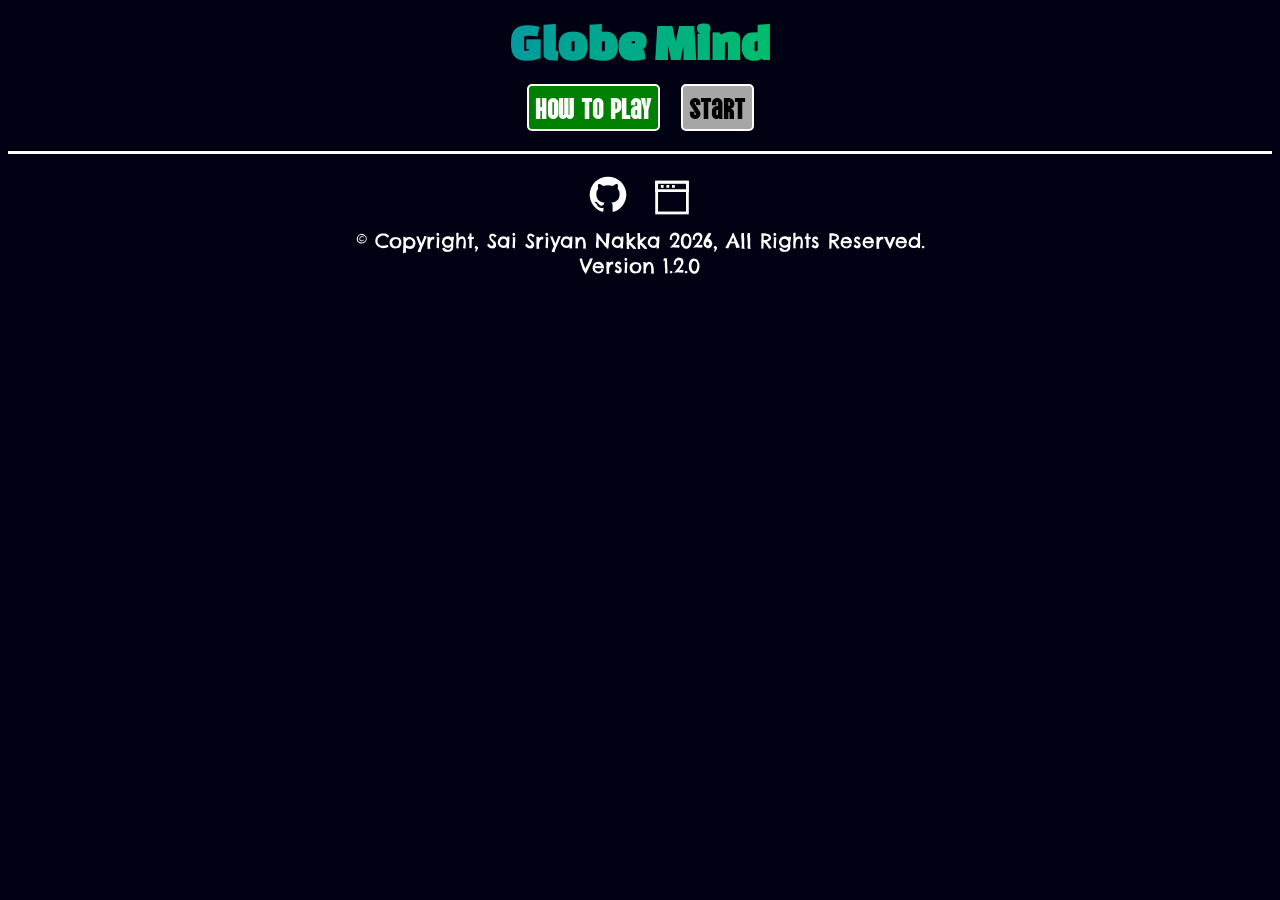
<file: index.html>
<!doctype html>
<html lang="en">
  <head>
    <meta charset="UTF-8" />
    <meta name="viewport" content="width=device-width, initial-scale=1.0" />
    <meta name="author" content="Sai Sriyan Nakka" />
    <meta name="description" content="A geographical guessing game!" />
    <link rel="shortcut icon" href="favicon.png" type="image/png" />
    <link rel="stylesheet" href="global.css" />
    <title>Globe Mind</title>
    <style>
      #modeButtons {
        display: flex;
        flex-direction: column;
      }

      dialog#howToPlay {
        padding: 5px;
        padding-top: 7px;
      }
      #otherSettings {
        padding: 15px;
      }
      #otherSettings h3 {
        margin-bottom: 3px;
      }

      #cancelBtn {
        --c1: red;
        --c2: rgb(255, 50, 50);
        color: white;
        border: 2px solid white;
        margin-top: 10px;
      }

      #tutorialBtn {
        --c1: green;
        --c2: hsl(120, 91%, 35%);
        color: white;
        border: 2px solid white;
      }

      #playBtn {
        --c1: hsl(120, 100%, 50%);
        --c2: hsl(120, 66%, 29%);
        color: black;
        border: 2px solid white;
      }

      #startBtn {
        --c1: hsl(0, 0%, 65%);
        --c2: hsl(0, 0%, 85%);
        color: black;
        border: 2px solid white;
      }

      #modeButtons button {
        transition: transform 0.1s ease-in-out;
      }
      #modeButtons button:hover {
        transform: translateX(9px);
      }
      #otherSettings label {
        font-family: difficultyfont;
        font-size: 1.8rem;
        padding: 5px;
      }
      input[type="radio"] {
        transform: scale(1.5);
        vertical-align: middle;
        margin-bottom: 7.5px;
      }
    </style>
  </head>
  <body>
    <header>
      <h1>Globe Mind</h1>
    </header>
    <main>
      <span>
        <div>
          <button
            id="tutorialBtn"
            class="btn"
            onclick="document.querySelector(`#howToPlay`).showModal()"
          >
            How to Play
          </button>

          <button
            class="btn"
            id="startBtn"
            onclick="document.querySelector('#modes').showModal()"
          >
            Start
          </button>
        </div>

        <dialog id="howToPlay">
          <h3><u>How to Play</u></h3>
          <p>
            Welcome to Globe Mind, the game that tests your geography skills!
          </p>
          <p>
            When you press the <span style="color: green"> Start </span>button,
            you will be presented with a series of modes which you have to
            select. Modes are the different ways you can challenge your
            geography skills.
          </p>
          <p>
            For example, You chose
            <span style="color: gray">"Guess the Country by Flag"</span> mode.
            In this mode, you will be shown a Flag and you have to guess the
            country of the flag in the selected time limit. If you guess it
            right, you get to move on to the next country. This same pattern
            continues depending on which mode you have chosen.
          </p>
          <hr />
          <p>
            <b>Game Types:</b> <br />
            There are different methods of playing this game called 'Game
            Types'. The first type is called
            <b>'Normal'</b>, where you have to guess <b>10</b> answers in the
            selected time. The second type is <b>'Endless'</b>, where you have
            to keep guessing answers depending on your mode until you fail to
            guess the correct answer.
          </p>
          <hr />
          <p>
            Unable to guess the answer to the question? You can click the
            <span style="color: yellow">Hint</span> button to reveal a letter in
            the answer. You start off with 3 hints, and you gain 3 hints after
            guessing 3 answers.
          </p>
          <hr />
          <p>
            You can guess how many answers as you want in the selected time
            limit in any Game Type. But, if you fail to guess the answer
            correctly in that time, you lose immediately. Hope you like it! :)
          </p>
          <span style="color: yellow; font-size: 0.9rem; display: block"
            >Note: Answers to questions are based on Country Lookup API.</span
          >
          <button
            class="btn"
            id="cancelBtn"
            onclick="document.querySelector('#howToPlay').close()"
          >
            Exit
          </button>
        </dialog>

        <dialog id="modes">
          <h3>Choose Your Mode</h3>
          <div id="modeButtons">
            <button class="btn modeBtn" data-mode="guess-country-by-flag">
              Guess the Country by Flag
            </button>

            <button class="btn modeBtn" data-mode="guess-capital-by-flag">
              Guess the Capital by Flag
            </button>

            <button class="btn modeBtn" data-mode="guess-continent-by-country">
              Guess the Continent by Country
            </button>

            <button class="btn modeBtn" data-mode="guess-iso-by-flag">
              Guess the Country ISO Code by Country Flag
            </button>

            <button class="btn modeBtn" data-mode="guess-country-by-iso">
              Guess the Country by Country ISO Code
            </button>
          </div>

          <button
            class="btn"
            id="cancelBtn"
            onclick="document.querySelector('#modes').close()"
          >
            Cancel
          </button>
        </dialog>

        <dialog id="otherSettings">
          <div id="timers">
            <h3>Select Time per question:</h3>
            <label for="15sec">
              <input type="radio" name="timer" value="15" id="15sec" />
              15 sec
            </label>
            <label for="20sec">
              <input type="radio" name="timer" value="20" id="20sec" checked />
              20 sec
            </label>
            <label for="25sec">
              <input type="radio" name="timer" value="25" id="25sec" />
              25 sec
            </label>
          </div>
          <div id="gameTypes">
            <h3>Select Game Type:</h3>
            <label for="casual">
              <input
                type="radio"
                id="casual"
                name="gameType"
                value="Casual"
                checked
              />
              Casual
            </label>
            <label for="endless">
              <input
                type="radio"
                id="endless"
                name="gameType"
                value="Endless"
              />
              Endless
            </label>
          </div>
          <button
            class="btn backBtn"
            id="cancelBtn"
            onclick="document.querySelector('#otherSettings').close()"
          >
            Back
          </button>
          <button class="btn" id="playBtn" onclick="startGame()">Play</button>
        </dialog>
      </span>
    </main>
    <hr id="footerHr" />
    <footer>
      <center>
        <a
          href="https://github.com/Sriyan-Nakka"
          target="_blank"
          title="My GitHub"
        >
          <svg
            class="icon github"
            xmlns="http://www.w3.org/2000/svg"
            viewBox="0 0 24 24"
          >
            <path
              fill="white"
              d="M12 1A10.89 10.89 0 0 0 1 11.77A10.79 10.79 0 0 0 8.52 22c.55.1.75-.23.75-.52v-1.83c-3.06.65-3.71-1.44-3.71-1.44a2.86 2.86 0 0 0-1.22-1.58c-1-.66.08-.65.08-.65a2.31 2.31 0 0 1 1.68 1.11a2.37 2.37 0 0 0 3.2.89a2.33 2.33 0 0 1 .7-1.44c-2.44-.27-5-1.19-5-5.32a4.15 4.15 0 0 1 1.11-2.91a3.78 3.78 0 0 1 .11-2.84s.93-.29 3 1.1a10.7 10.7 0 0 1 5.5 0c2.1-1.39 3-1.1 3-1.1a3.78 3.78 0 0 1 .11 2.84A4.15 4.15 0 0 1 19 11.2c0 4.14-2.58 5.05-5 5.32a2.5 2.5 0 0 1 .75 2v2.95c0 .35.2.63.75.52A10.8 10.8 0 0 0 23 11.77A10.89 10.89 0 0 0 12 1"
            />
          </svg>
        </a>
        <a
          href="https://sriyansites.web.app"
          target="_blank"
          title="My Website"
        >
          <svg
            class="icon"
            width="35px"
            height="35px"
            viewBox="0 0 24 24"
            xmlns="http://www.w3.org/2000/svg"
            fill="#000000"
          >
            <g id="SVGRepo_bgCarrier" stroke-width="0"></g>
            <g
              id="SVGRepo_tracerCarrier"
              stroke-linecap="round"
              stroke-linejoin="round"
            ></g>
            <g id="SVGRepo_iconCarrier">
              <defs>
                <style>
                  .cls-1 {
                    fill: none;
                    stroke: #ffffff;
                    stroke-miterlimit: 10;
                    stroke-width: 1.92px;
                  }
                </style>
              </defs>
              <g id="roll_brush" data-name="roll brush">
                <rect
                  class="cls-1"
                  x="1.46"
                  y="1.5"
                  width="21.1"
                  height="21.1"
                ></rect>
                <polygon
                  class="cls-1"
                  points="22.56 7.25 16.28 7.25 14.37 7.25 1.46 7.25 1.46 1.5 22.56 1.5 22.56 7.25"
                ></polygon>
                <line
                  class="cls-1"
                  x1="4.34"
                  y1="4.38"
                  x2="6.25"
                  y2="4.38"
                ></line>
                <line
                  class="cls-1"
                  x1="8.17"
                  y1="4.38"
                  x2="10.09"
                  y2="4.38"
                ></line>
                <line
                  class="cls-1"
                  x1="12.01"
                  y1="4.38"
                  x2="13.93"
                  y2="4.38"
                ></line>
              </g>
            </g>
          </svg>
        </a>
        <br />
        &copy; Copyright, Sai Sriyan Nakka 2026, All Rights Reserved.
        <br />Version 1.2.0 <br />
      </center>
    </footer>
    <script>
      let mode;
      let timer;
      let gameType;

      document.querySelectorAll(".modeBtn").forEach((btn) => {
        btn.addEventListener("click", (e) => {
          mode = e.target.dataset.mode;
          document.querySelector("#otherSettings").showModal();
          document.querySelector("#modes").close();
        });
      });

      document.querySelector(".backBtn").addEventListener("click", () => {
        document.querySelector("#otherSettings").close();
        document.querySelector("#modes").showModal();
      });

      function startGame() {
        document.querySelector("#otherSettings").close();

        timer = document.querySelector(`input[name="timer"]:checked`).value;
        gameType = document.querySelector(
          `input[name="gameType"]:checked`,
        ).value;

        const settings = {
          mode,
          timer,
          gameType,
          createdAt: Date.now(),
        };

        localStorage.setItem("GM_rules", JSON.stringify(settings));

        window.location.href = "game.html#modeHeader";
      }
    </script>
  </body>
</html>
</file>
<file: global.css>
.icon {
  width: 40px;
  margin: 0.5rem;
  transition: all 0.2s ease-in-out;
}
@font-face {
  font-family: "headfont";
  src: url("fonts/ChangaOne.woff2") format("woff2");
}
@font-face {
  font-family: "bodyfont";
  src: url("fonts/ChelseaMarket-Regular.woff2") format("woff2");
}
@font-face {
  font-family: "difficultyfont";
  src: url("fonts/VinaSans-Regular.woff2") format("woff2");
}
.icon:hover {
  cursor: pointer;
  transform: scale(1.25);
}
body {
  font-size: 62.5%;
  background-color: hsl(235, 100%, 4%);
  color: #ffffff;
  font-size: 1.6rem;
  text-align: center;
  font-family: bodyfont;
}
footer {
  font-size: 1.25rem;
  padding: 0.5rem;
}
footer a {
  text-decoration: none;
}
a,
button {
  cursor: pointer;
}
hr {
  height: 3px;
  border: none;
  background-color: white;
}
#footerHr {
  margin-bottom: 5px;
  margin-top: 15px;
}
h3 {
  margin-top: 0.2rem;
  margin-bottom: 10px;
  font-family: headfont;
  font-size: 2.1rem;
  font-weight: normal;
}
button {
  font-family: difficultyfont;
  font-size: 1.9rem;
  margin: 5px;
  border-radius: 5px;
  padding-bottom: 5px;
}
dialog {
  opacity: 0;
  transform: scale(0.8);
  transition:
    opacity 0.2s ease-out,
    transform 0.2s ease-out,
    overlay 0.2s ease-out allow-discrete,
    display 0.2s ease-out allow-discrete;
  background-color: hsl(235, 100%, 4%);
  color: white;
  max-width: 90%;
  line-height: 1.25;
}
dialog p {
  margin-top: 10px;
  margin-bottom: 10px;
  font-size: 1.3rem;
}

dialog:open {
  opacity: 1;
  transform: scale(1);
}

@starting-style {
  dialog:open {
    opacity: 0;
    transform: scale(0.8);
  }
}

.btn {
  position: relative;
  overflow: hidden;
  z-index: 0;
}

.btn::before,
.btn::after {
  content: "";
  position: absolute;
  inset: 0;
  z-index: -1;
  transition: opacity 0.25s ease;
}

.btn::before {
  background: var(--c1);
  opacity: 1;
}

.btn::after {
  background: linear-gradient(to right, var(--c1), var(--c2));
  opacity: 0;
}

.btn:hover::after {
  opacity: 1;
}

h1 {
  font-family: headfont;
  background: linear-gradient(to right, #0059ff, #00ff0d);
  background-clip: text;
  -webkit-text-fill-color: transparent;
  color: transparent;
  margin-top: 15px;
  margin-bottom: 10px;
}
</file>
